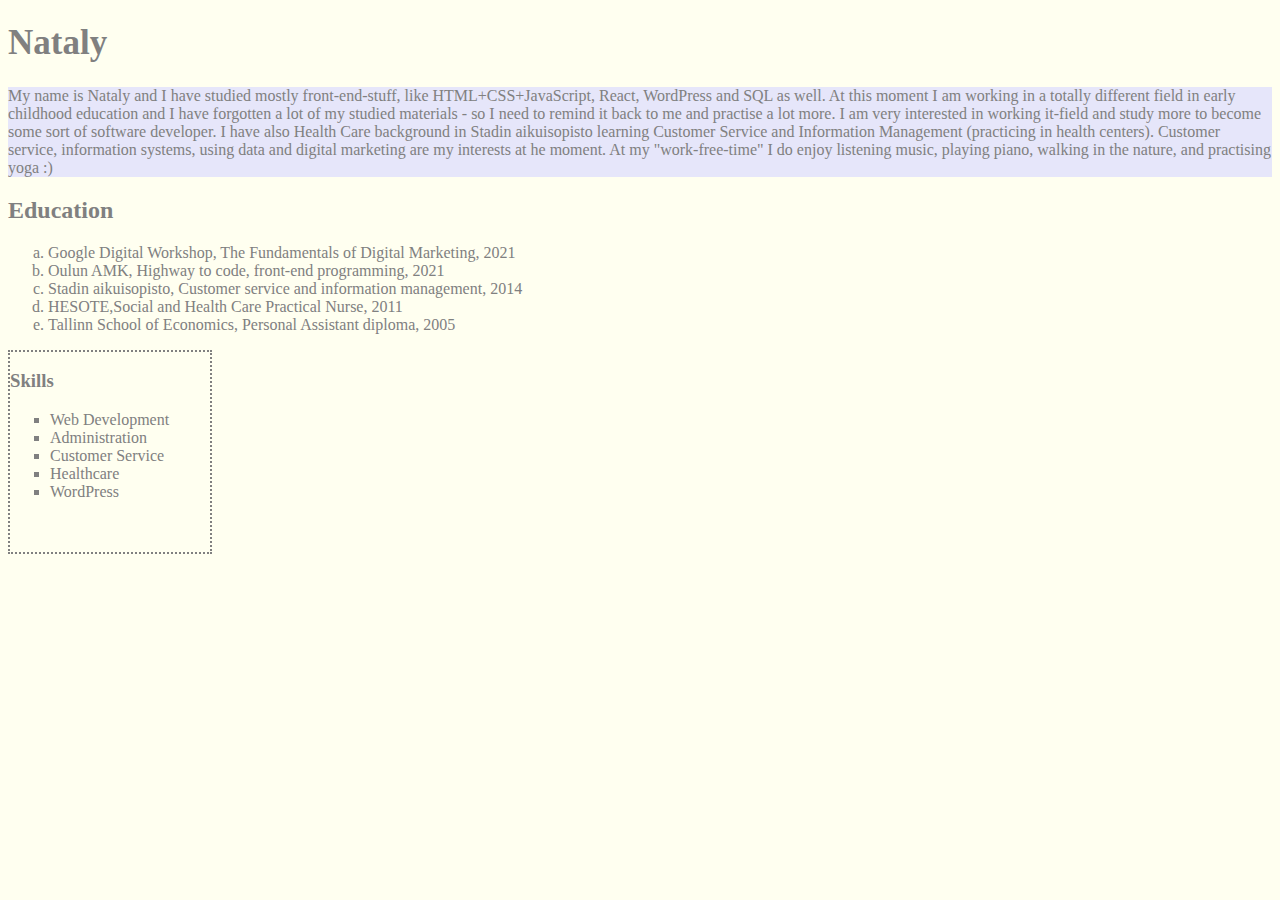
<file: index.html>
<!DOCTYPE html>
<html>
<head>
<link rel="stylesheet" href="styles.css">
</head>
<body>
<h1>Nataly</h1>
<section>
<p>My name is Nataly and I have studied mostly front-end-stuff, like HTML+CSS+JavaScript, React, WordPress and SQL as well. 
At this moment I am working in a totally different field in early childhood education and I have forgotten a lot of my studied materials - so I need to remind it back to me and practise a lot more. I am very interested in working it-field and study more to become some sort of software developer.
I have also Health Care background in Stadin aikuisopisto learning Customer Service and Information Management (practicing in health centers).
Customer service, information systems, using data and digital marketing are my interests at he moment.
At my "work-free-time" I do enjoy listening music, playing piano, walking in the nature, and practising yoga :)
</p>
</section>
<section>
<h2>Education</h2>
<ol>
<li>Google Digital Workshop, The Fundamentals of Digital Marketing, 2021</li>
<li>Oulun AMK, Highway to code, front-end programming, 2021</li>
<li>Stadin aikuisopisto, Customer service and information management, 2014</li>
<li>HESOTE,Social and Health Care Practical Nurse, 2011</li>
<li>Tallinn School of Economics, Personal Assistant diploma, 2005</li>
</ol>
</section>
<section>
<div class="myDiv"> 
<h3>Skills</h3>
<ul>
<li>Web Development</li>
<li>Administration</li>
<li>Customer Service</li>
<li>Healthcare</li>
<li>WordPress</li>
</ul>
</div> 
</section>
</body>
</html>
</file>
<file: styles.css>
body {background-color: ivory;
color: gray;
}
h1 {font-size: 35px;
}
p {font-size: 16px;
text-color: dark blue;
background-color: Lavender;
}
ul {list-style-type: square;
}
ol {list-style-type: lower-alpha;
}
.myDiv {
height: 200px;
width: 200px;  
border: 2px dotted;
}
</file>
